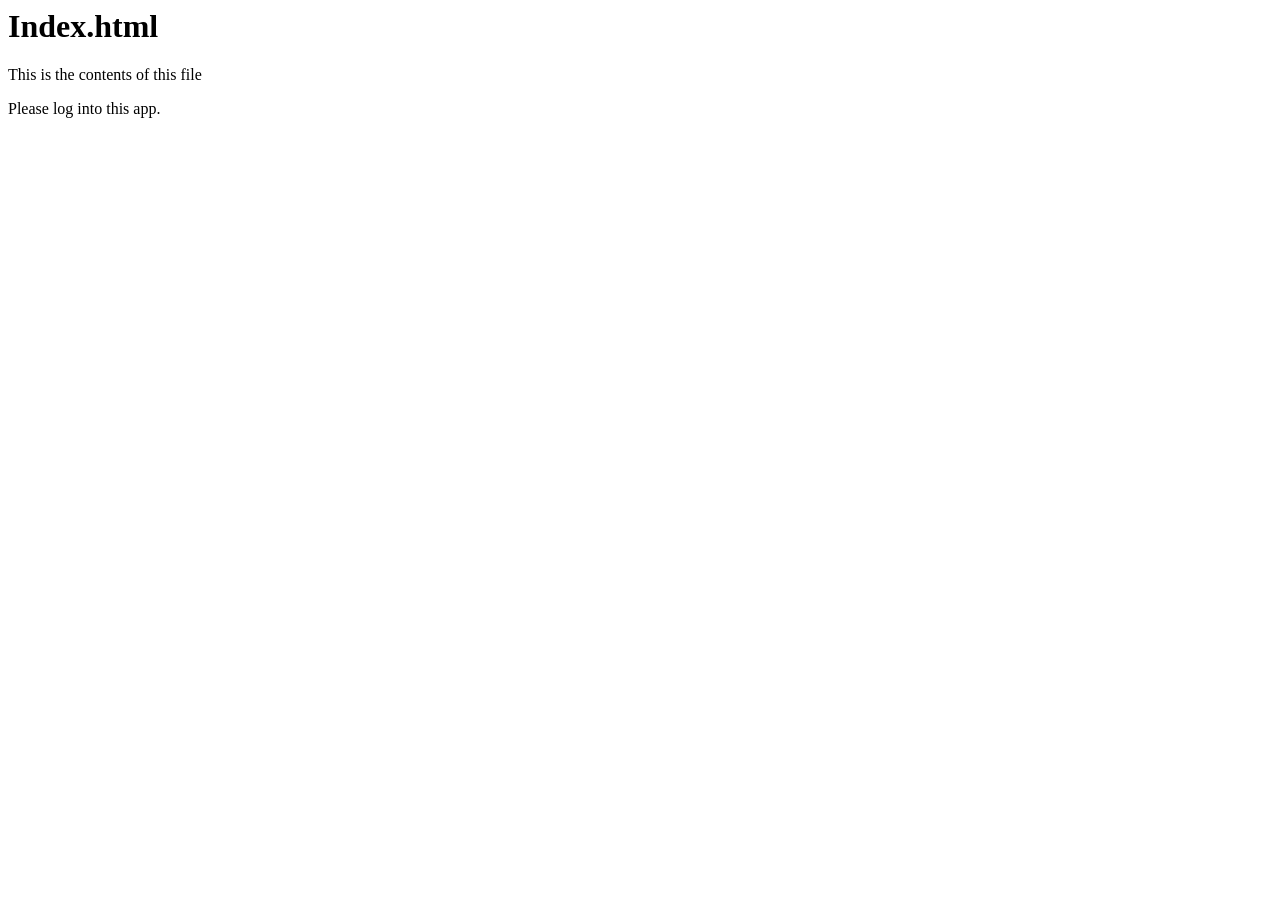
<file: public/index.html>
<!-- saved from url=(0316)https://d3c33hcgiwev3.cloudfront.net/_8691c38421359def2f9f69b4511d3caa_index.html?Expires=1598313600&Signature=UyeQ~EHTX6PFf38EtVqbCOLkHX~qvlV7~DWQt2ejBVrygOlL-w7AoahQEIjglPcr~rOXdsQNLimO8CcXTYVCWb-v6MtPCVrdBP-2sUD9dNvbFco1rc1dxZnrfFsP58OBhA8zYdEBnTeXfZ0IcIubQmXBd6dEPNZxPJ0Dz9niyFY_&Key-Pair-Id=APKAJLTNE6QMUY6HBC5A -->
<html><head><meta http-equiv="Content-Type" content="text/html; charset=windows-1252"><title>This is index.html</title>
<style type="text/css">.fb_hidden{position:absolute;top:-10000px;z-index:10001}.fb_reposition{overflow:hidden;position:relative}.fb_invisible{display:none}.fb_reset{background:none;border:0;border-spacing:0;color:#000;cursor:auto;direction:ltr;font-family:"lucida grande", tahoma, verdana, arial, sans-serif;font-size:11px;font-style:normal;font-variant:normal;font-weight:normal;letter-spacing:normal;line-height:1;margin:0;overflow:visible;padding:0;text-align:left;text-decoration:none;text-indent:0;text-shadow:none;text-transform:none;visibility:visible;white-space:normal;word-spacing:normal}.fb_reset>div{overflow:hidden}@keyframes fb_transform{from{opacity:0;transform:scale(.95)}to{opacity:1;transform:scale(1)}}.fb_animate{animation:fb_transform .3s forwards}
.fb_dialog{background:rgba(82, 82, 82, .7);position:absolute;top:-10000px;z-index:10001}.fb_dialog_advanced{border-radius:8px;padding:10px}.fb_dialog_content{background:#fff;color:#373737}.fb_dialog_close_icon{background:url(https://static.xx.fbcdn.net/rsrc.php/v3/yq/r/IE9JII6Z1Ys.png) no-repeat scroll 0 0 transparent;cursor:pointer;display:block;height:15px;position:absolute;right:18px;top:17px;width:15px}.fb_dialog_mobile .fb_dialog_close_icon{left:5px;right:auto;top:5px}.fb_dialog_padding{background-color:transparent;position:absolute;width:1px;z-index:-1}.fb_dialog_close_icon:hover{background:url(https://static.xx.fbcdn.net/rsrc.php/v3/yq/r/IE9JII6Z1Ys.png) no-repeat scroll 0 -15px transparent}.fb_dialog_close_icon:active{background:url(https://static.xx.fbcdn.net/rsrc.php/v3/yq/r/IE9JII6Z1Ys.png) no-repeat scroll 0 -30px transparent}.fb_dialog_iframe{line-height:0}.fb_dialog_content .dialog_title{background:#6d84b4;border:1px solid #365899;color:#fff;font-size:14px;font-weight:bold;margin:0}.fb_dialog_content .dialog_title>span{background:url(https://static.xx.fbcdn.net/rsrc.php/v3/yd/r/Cou7n-nqK52.gif) no-repeat 5px 50%;float:left;padding:5px 0 7px 26px}body.fb_hidden{height:100%;left:0;margin:0;overflow:visible;position:absolute;top:-10000px;transform:none;width:100%}.fb_dialog.fb_dialog_mobile.loading{background:url(https://static.xx.fbcdn.net/rsrc.php/v3/ya/r/3rhSv5V8j3o.gif) white no-repeat 50% 50%;min-height:100%;min-width:100%;overflow:hidden;position:absolute;top:0;z-index:10001}.fb_dialog.fb_dialog_mobile.loading.centered{background:none;height:auto;min-height:initial;min-width:initial;width:auto}.fb_dialog.fb_dialog_mobile.loading.centered #fb_dialog_loader_spinner{width:100%}.fb_dialog.fb_dialog_mobile.loading.centered .fb_dialog_content{background:none}.loading.centered #fb_dialog_loader_close{clear:both;color:#fff;display:block;font-size:18px;padding-top:20px}#fb-root #fb_dialog_ipad_overlay{background:rgba(0, 0, 0, .4);bottom:0;left:0;min-height:100%;position:absolute;right:0;top:0;width:100%;z-index:10000}#fb-root #fb_dialog_ipad_overlay.hidden{display:none}.fb_dialog.fb_dialog_mobile.loading iframe{visibility:hidden}.fb_dialog_mobile .fb_dialog_iframe{position:sticky;top:0}.fb_dialog_content .dialog_header{background:linear-gradient(from(#738aba), to(#2c4987));border-bottom:1px solid;border-color:#043b87;box-shadow:white 0 1px 1px -1px inset;color:#fff;font:bold 14px Helvetica, sans-serif;text-overflow:ellipsis;text-shadow:rgba(0, 30, 84, .296875) 0 -1px 0;vertical-align:middle;white-space:nowrap}.fb_dialog_content .dialog_header table{height:43px;width:100%}.fb_dialog_content .dialog_header td.header_left{font-size:12px;padding-left:5px;vertical-align:middle;width:60px}.fb_dialog_content .dialog_header td.header_right{font-size:12px;padding-right:5px;vertical-align:middle;width:60px}.fb_dialog_content .touchable_button{background:linear-gradient(from(#4267B2), to(#2a4887));background-clip:padding-box;border:1px solid #29487d;border-radius:3px;display:inline-block;line-height:18px;margin-top:3px;max-width:85px;padding:4px 12px;position:relative}.fb_dialog_content .dialog_header .touchable_button input{background:none;border:none;color:#fff;font:bold 12px Helvetica, sans-serif;margin:2px -12px;padding:2px 6px 3px 6px;text-shadow:rgba(0, 30, 84, .296875) 0 -1px 0}.fb_dialog_content .dialog_header .header_center{color:#fff;font-size:16px;font-weight:bold;line-height:18px;text-align:center;vertical-align:middle}.fb_dialog_content .dialog_content{background:url(https://static.xx.fbcdn.net/rsrc.php/v3/y9/r/jKEcVPZFk-2.gif) no-repeat 50% 50%;border:1px solid #4a4a4a;border-bottom:0;border-top:0;height:150px}.fb_dialog_content .dialog_footer{background:#f5f6f7;border:1px solid #4a4a4a;border-top-color:#ccc;height:40px}#fb_dialog_loader_close{float:left}.fb_dialog.fb_dialog_mobile .fb_dialog_close_button{text-shadow:rgba(0, 30, 84, .296875) 0 -1px 0}.fb_dialog.fb_dialog_mobile .fb_dialog_close_icon{visibility:hidden}#fb_dialog_loader_spinner{animation:rotateSpinner 1.2s linear infinite;background-color:transparent;background-image:url(https://static.xx.fbcdn.net/rsrc.php/v3/yD/r/t-wz8gw1xG1.png);background-position:50% 50%;background-repeat:no-repeat;height:24px;width:24px}@keyframes rotateSpinner{0%{transform:rotate(0deg)}100%{transform:rotate(360deg)}}
.fb_iframe_widget{display:inline-block;position:relative}.fb_iframe_widget span{display:inline-block;position:relative;text-align:justify}.fb_iframe_widget iframe{position:absolute}.fb_iframe_widget_fluid_desktop,.fb_iframe_widget_fluid_desktop span,.fb_iframe_widget_fluid_desktop iframe{max-width:100%}.fb_iframe_widget_fluid_desktop iframe{min-width:220px;position:relative}.fb_iframe_widget_lift{z-index:1}.fb_iframe_widget_fluid{display:inline}.fb_iframe_widget_fluid span{width:100%}</style></head><body data-gr-c-s-loaded="true">
<script src="./index_files/sdk.js" async="" crossorigin="anonymous"></script><script id="facebook-jssdk" src="./index_files/sdk(1).js"></script><script>
  // This is called with the results from from FB.getLoginStatus().
  function statusChangeCallback(response) {
    console.log('statusChangeCallback');
    console.log(response);
    // The response object is returned with a status field that lets the
    // app know the current login status of the person.
    // Full docs on the response object can be found in the documentation
    // for FB.getLoginStatus().
    if (response.status === 'connected') {
      // Logged into your app and Facebook.
      testAPI();
    } else {
      // The person is not logged into your app or we are unable to tell.
      document.getElementById('status').innerHTML = 'Please log ' +
        'into this app.';
    }
  }

  // This function is called when someone finishes with the Login
  // Button.  See the onlogin handler attached to it in the sample
  // code below.
  function checkLoginState() {
    FB.getLoginStatus(function(response) {
      statusChangeCallback(response);
    });
  }

    window.fbAsyncInit = function() {
      FB.init({
        appId      : '306470943896914',
        xfbml      : true,
        version    : 'v2.10'
      });
      FB.AppEvents.logPageView();

  // Now that we've initialized the JavaScript SDK, we call 
  // FB.getLoginStatus().  This function gets the state of the
  // person visiting this page and can return one of three states to
  // the callback you provide.  They can be:
  //
  // 1. Logged into your app ('connected')
  // 2. Logged into Facebook, but not your app ('not_authorized')
  // 3. Not logged into Facebook and can't tell if they are logged into
  //    your app or not.
  //
  // These three cases are handled in the callback function.

  FB.getLoginStatus(function(response) {
    statusChangeCallback(response);
  });
    };
  
    (function(d, s, id){
       var js, fjs = d.getElementsByTagName(s)[0];
       if (d.getElementById(id)) {return;}
       js = d.createElement(s); js.id = id;
       js.src = "//connect.facebook.net/en_US/sdk.js";
       fjs.parentNode.insertBefore(js, fjs);
     }(document, 'script', 'facebook-jssdk'));


  // Here we run a very simple test of the Graph API after login is
  // successful.  See statusChangeCallback() for when this call is made.
  function testAPI() {
    console.log('Welcome!  Fetching your information.... ');
    FB.api('/me', function(response) {
      console.log('Successful login for: ' + response.name);
      document.getElementById('status').innerHTML =
        'Thanks for logging in, ' + response.name + '!';
    });
  }
  </script>

<h1>Index.html</h1>
<p>This is the contents of this file</p>

<!--
  Below we include the Login Button social plugin. This button uses
  the JavaScript SDK to present a graphical Login button that triggers
  the FB.login() function when clicked.
-->

<fb:login-button scope="public_profile,email" onlogin="checkLoginState();" login_text="
    " class=" fb_iframe_widget" fb-xfbml-state="rendered" fb-iframe-plugin-query="app_id=&amp;container_width=0&amp;locale=en_US&amp;login_text=%0A%20%20%20%20&amp;scope=public_profile%2Cemail&amp;sdk=joey"><span style="vertical-align: top; width: 0px; height: 0px; overflow: hidden;"><iframe name="f364ce8c1c4b04" width="1000px" height="1000px" data-testid="fb:login_button Facebook Social Plugin" title="fb:login_button Facebook Social Plugin" frameborder="0" allowtransparency="true" allowfullscreen="true" scrolling="no" allow="encrypted-media" src="./index_files/login_button.html" style="border: none; visibility: visible; width: 0px; height: 0px;"></iframe></span></fb:login-button>
    
    <div id="status">
    </div>
  
  
<div id="fb-root" class=" fb_reset"><div style="position: absolute; top: -10000px; width: 0px; height: 0px;"><div></div></div></div></body></html>
</file>
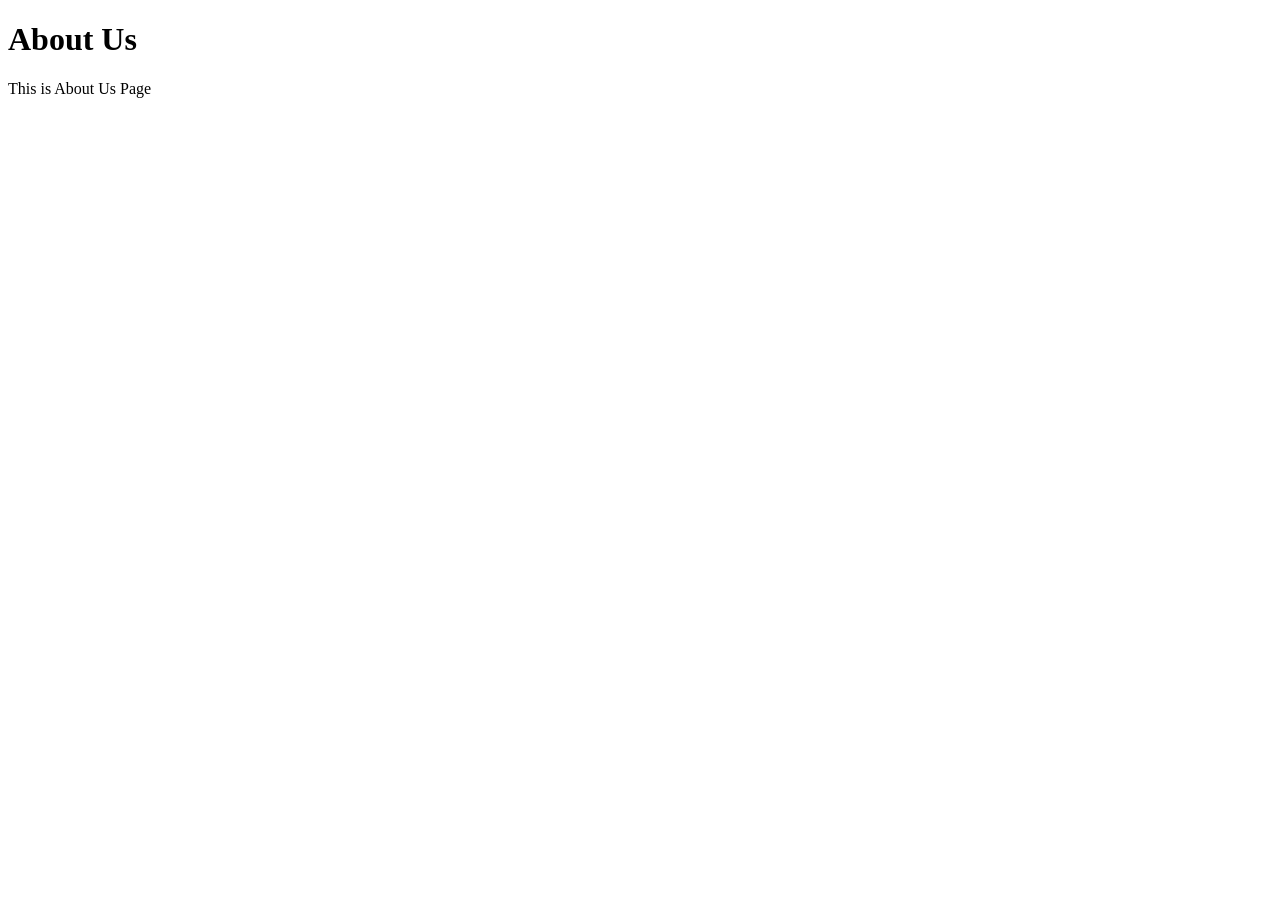
<file: public/aboutus.html>
<!DOCTYPE html>
<html lang="en">
<head>
    <meta charset="UTF-8">
    <meta name="viewport" content="width=device-width, initial-scale=1.0">
    <title>About Us</title>
</head>
<body>
    <h1>About Us</h1>
    <p>This is About Us Page</p>
</body>
</html>
</file>
